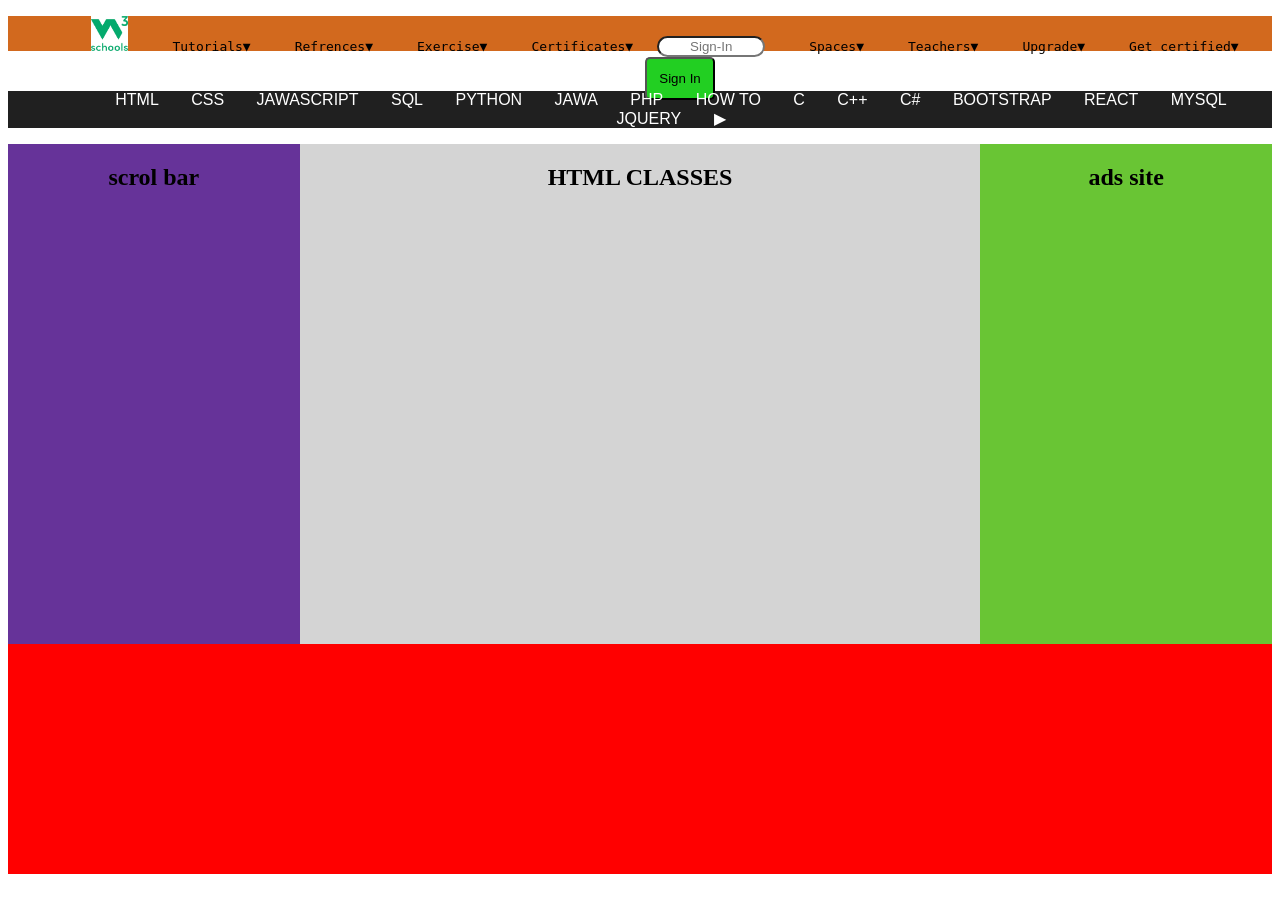
<file: index.html>
<!DOCTYPE html>
<html lang="en">
<head>
    <meta charset="UTF-8">
    <meta name="viewport" content="width=device-width, initial-scale=1.0">
    <link rel="stylesheet" href="index.css">
    <link rel="shortcut icon" href="w3img.png" type="image/x-icon">
    <title>W3 SCHOOL</title>
</head>
<body>
    <nav class="nav1">
    <ul>
        <li><img src="w3img.png" alt=""></li>
        <li>Tutorials▼</li>
        <li>Refrences▼</li>
        <li>Exercise▼</li>
        <li>Certificates▼</li>
        <input type="text" placeholder="Sign-In">
        <li>Spaces▼</li>
        <li>Teachers▼</li>
        <li>Upgrade▼</li>
        <li>Get certified▼</li>
        <button class="btn-signin">Sign In</button>
    </ul>
    </nav>
    <div class="nav2">
        <ul>
            <li>HTML</li>
            <li>CSS</li>
            <li>JAWASCRIPT</li>
            <li>SQL</li>
            <li>PYTHON</li>
            <li>JAWA</li>
            <li>PHP</li>
            <li>HOW TO</li>
            <liW3.CSS></li>
            <li>C</li>
            <li>C++</li>
            <li>C#</li>
            <li>BOOTSTRAP</li>
            <li>REACT</li>
            <li>MYSQL</li>
            <li>JQUERY</li>
            <li> ▶</li>
        </ul>
    </div>
    <div class="main">
        <div class="one">
            <h2>scrol bar</h2>
        </div>

        <div class="two">
            <h2>HTML CLASSES</h2>
        </div>

        <div class="three">
            <h2>ads site</h2>
        </div>
    </div>
</body>
</html>
</file>
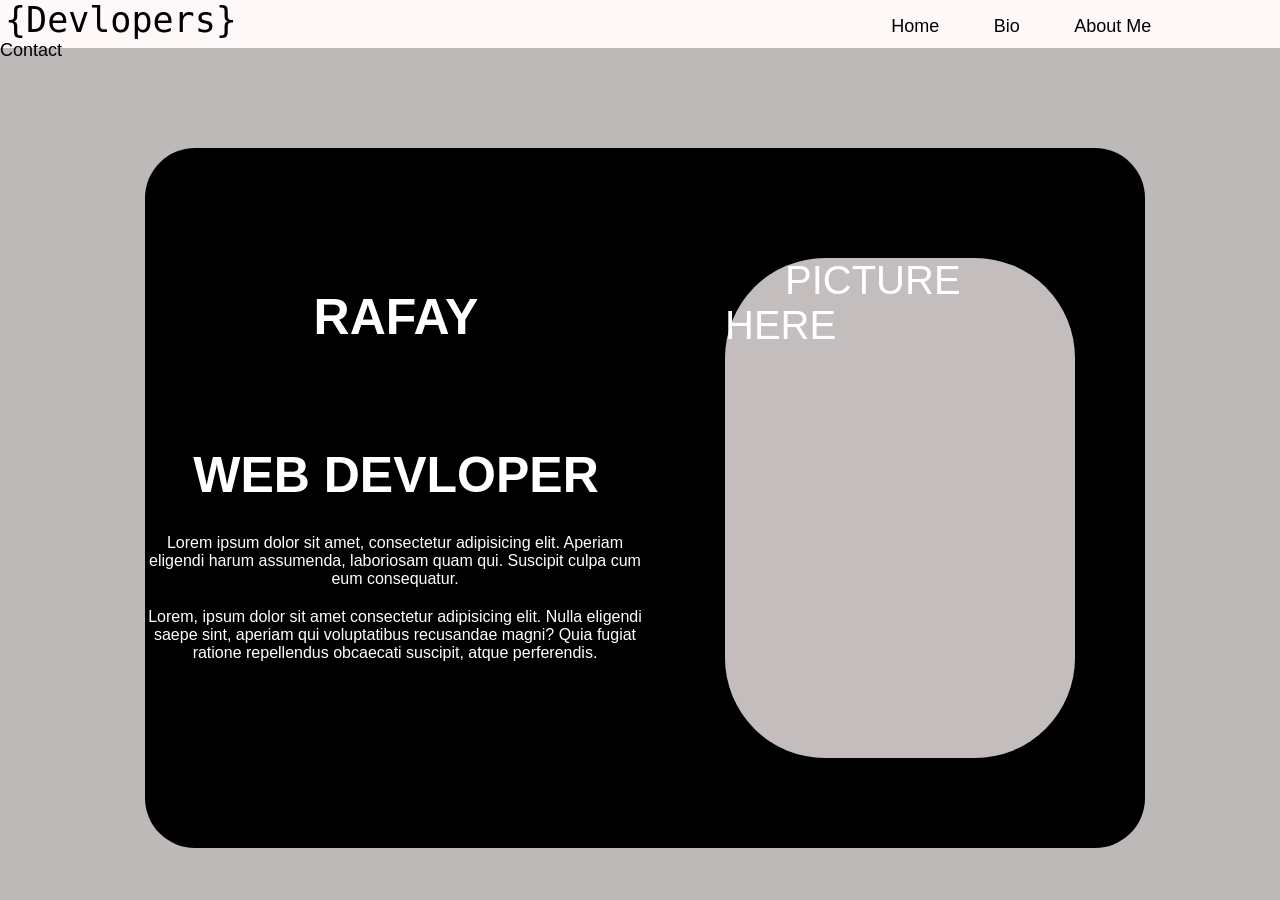
<file: second.html>
<!DOCTYPE html>
<html lang="en">
<head>
    <meta charset="UTF-8">
    <meta name="viewport" content="width=device-width, initial-scale=1.0">
    <title>Document</title>
    <link rel="stylesheet" href="second.css">
</head>
<body>
    <div class="navigation">
        <ul>
            <li class="logo">{Devlopers}</li>
            <li><a href="#">Home</a></li>
            <li><a href="#">Bio</a></li>
            <li><a href="#">About Me</a></li>
            <li><a href="#">Contact</a></li>
        </ul>
    </div>
    <div class="main">
        <div class="nth">
            <h3 class="head">RAFAY</h3>
            <h3>WEB DEVLOPER</h3>
            <p>Lorem ipsum dolor sit amet, consectetur adipisicing elit. Aperiam eligendi harum assumenda, laboriosam quam qui. Suscipit culpa cum eum consequatur. <br></p>
            <p>
            Lorem, ipsum dolor sit amet consectetur adipisicing elit. Nulla eligendi saepe sint, aperiam qui voluptatibus recusandae magni? Quia fugiat ratione repellendus obcaecati suscipit, atque perferendis.</p>
        </div>
        <div class="pichere">
            <span>PICTURE HERE</span>
        </div>
    </div>
</body>
</html>
</file>
<file: index.css>
*{
    list-style-type: none; 
    justify-content: center;
    text-align: center;
}
.nav1{
    width: 100%;
    height: 35px;
    margin-bottom: 40px;
    background-color: chocolate;
}
img{
    width: 2px 2px 2px 2px;
    height: 35px;
    margin-left: -30px;
    
}
.nav1 ul li{
    display: inline;
    font-family: monospace;
    padding-left: 40px;
    padding-left: -28px;
}
input{
    margin-left: 20px;
    width: 100px;
    border-radius: 20px;
}
.btn-signin{
    margin-left: 40px;
    padding: 12px;
    background-color: rgb(34, 207, 34);
    border-radius: 5px;
}
.nav2{
    width: 100%;
    background-color: rgb(32, 32, 32);
    font-family: 'Franklin Gothic Medium', 'Arial Narrow', Arial, sans-serif;
}
.nav2 ul li{
    display: inline;
    color: white;
    margin-left: 22px;
    padding: 3px;
}
.nav2 ul li:hover{
    background-color: black;
}
.main{
    width: 100%;
    height: 730px;
    background-color: red;
    display: flex;
}
.main .one{
    width: 300px;
    height: 500px;
    background-color: rebeccapurple;
    text-align: center;
}
.main .two{
    width: 700px;
    height: 500px;
    background-color: rgb(212, 212, 212);
    text-align: center;
}
.main .two h2{
    align-items: center;
    justify-content: center;
}
.main .three{
    width: 300px;
    height: 500px;
    background-color: rgb(105, 197, 52);
    text-align: center;
}
</file>
<file: second.css>
*{
    margin: 0;
    padding: 0;
    text-decoration: none;
    list-style: none;
     font-family: 'Gill Sans', 'Gill Sans MT', Calibri, 'Trebuchet MS', sans-serif;
}
body{
    background-color: rgb(189, 185, 185);
}
.navigation{
    width: 1280px;
    height: 48px;
    background-color: rgb(255, 248, 248);
}
.navigation .logo{
    font-family: monospace;
    margin-left: 5px;
    font-size: 35px;
    margin-right: 650px;
}
/* .navigation .logo:hover{
    color: yellow;
} */
.navigation ul li{
    display: inline;
    margin-right: 50px;
    color: rgb(0, 0, 0);
}
.navigation ul li a{
    color: black;
    font-size: 18px;
}
.navigation ul li a:hover{
    color: rgb(0, 0, 0);
    background-color: white;
}
.main{
    width: 1000px;
    height: 700px;
    /* background-color: rgba(0, 0, 0, 0.2); */
    background-color: black;
    margin-left: 145px;
    border-radius: 50px;
}
.nth{
    width: 500px;
    height: 250px;
    margin-top: 100px;
    align-items: center;
    justify-content: center;
    text-align: center;
    padding-top: 90px;
}
.nth h3{
    padding: 50px 2px 10px 4px;
    font-size: 50px;
    color: white;
}
.nth p{
    color: white;
    padding-top: 20px;
}
.nth .head{
    padding-bottom: 50px;
}
.pichere{
    width: 350px;
    height: 500px;
    background-color: rgb(196, 189, 189);
    /* background-image: url(5.jpeg);
    background-repeat: no-repeat; */
    margin-left: 580px;
    margin-top: -230px;
    border-radius: 100px;
}
span{
    margin-left: 60px;
    font-size: 40px;
    color: white;
}
</file>
